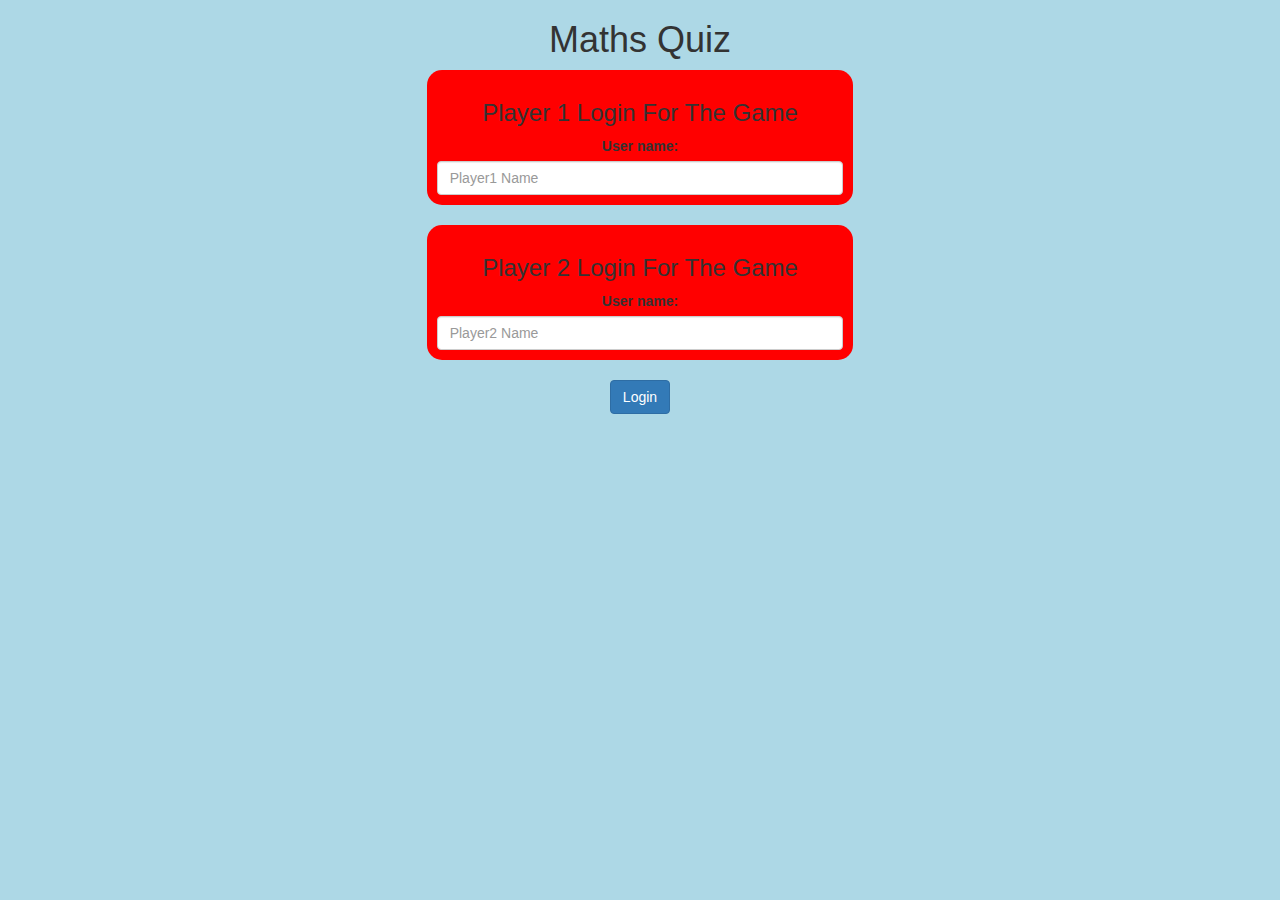
<file: index.html>
<!DOCTYPE html>
<html>

<head>
    <title>>Maths Quiz</title>

    <meta name="viewport" content="width=device-width, initial-scale=1">
    <link rel="stylesheet" href="https://maxcdn.bootstrapcdn.com/bootstrap/3.4.0/css/bootstrap.min.css">
    <script src="https://ajax.googleapis.com/ajax/libs/jquery/3.4.1/jquery.min.js"></script>
    <script src="https://maxcdn.bootstrapcdn.com/bootstrap/3.4.0/js/bootstrap.min.js"></script>

    <link rel="stylesheet" type="text/css" href="game.css">

    <script src="game_login.js"></script>
</head>

<body>
<center>
    <h1>Maths Quiz</h1>
    <div class="col-lg-4 col-sm-8 col-xs-11 login_div1">
    <h3>Player 1 Login For The Game</h3>
        <label>User name:</label>
        <input type="text" id="Player1_name_input" class="form-control" placeholder="Player1 Name">
        
    </div>
    <br>
        <div class="col-lg-4 col-sm-8 col-xs-11 login_div1">
    <h3>Player 2 Login For The Game</h3>
        <label>User name:</label>
        <input type="text" id="Player2_name_input" class="form-control" placeholder="Player2 Name">
        
    </div>
    <br>
    <button class="btn btn-primary" onclick="adduser()">Login</button>
    </center>
</body>

</html>
</file>
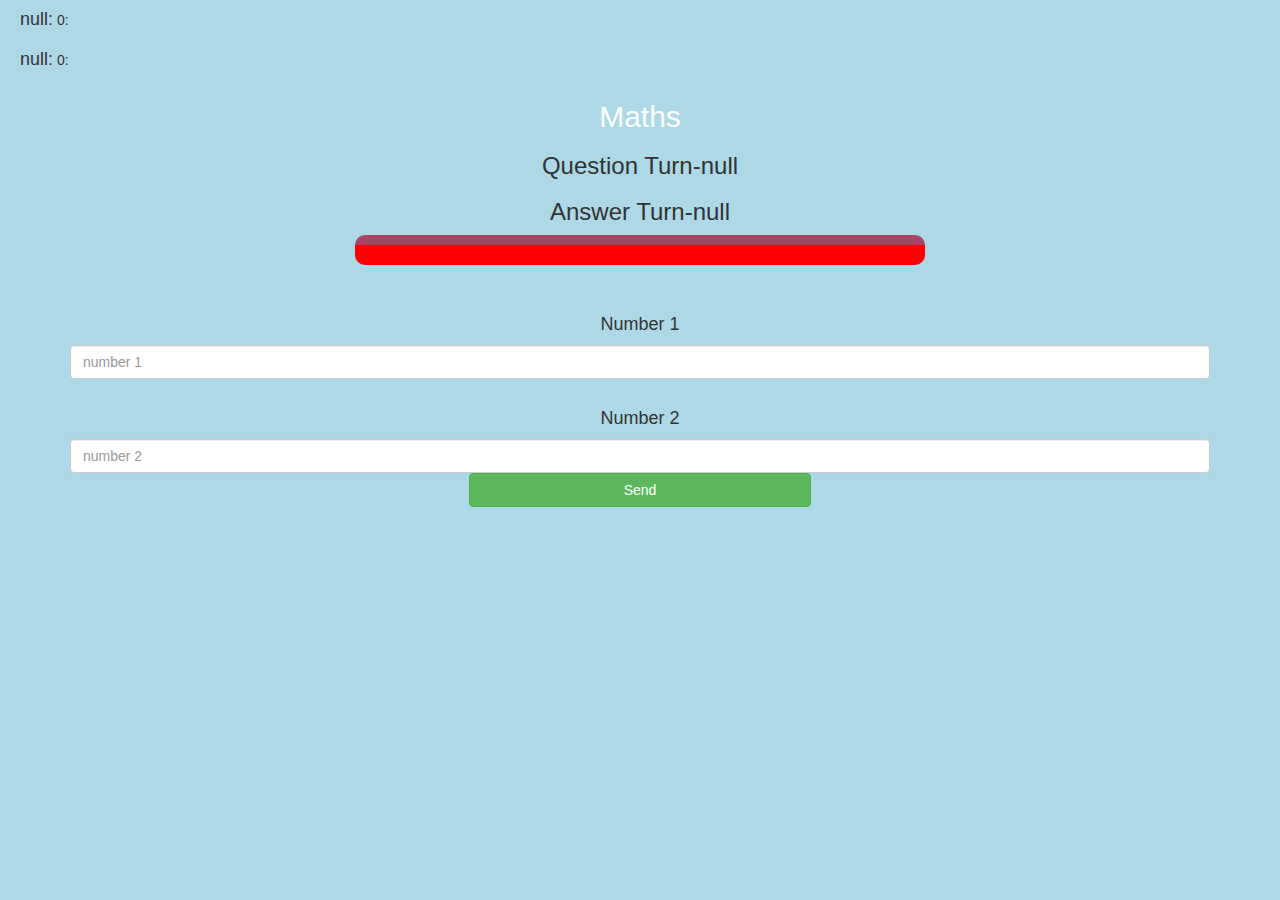
<file: game_page.html>
<html>

<head>
    <title>Maths Quiz</title>

    <meta name="viewport" content="width=device-width, initial-scale=1">
    <link rel="stylesheet" href="https://maxcdn.bootstrapcdn.com/bootstrap/3.4.0/css/bootstrap.min.css">
    <script src="https://ajax.googleapis.com/ajax/libs/jquery/3.4.1/jquery.min.js"></script>
    <script src="https://maxcdn.bootstrapcdn.com/bootstrap/3.4.0/js/bootstrap.min.js"></script>

    <link rel="stylesheet" type="text/css" href="game.css">

</head>

<body>
    <h4 id="player1_name"></h4> <span id="player1_score"> </span>
    <br>
    <h4 id="player2_name"></h4> <span id="player2_score"> </span>
    <div class="container">
        <center>
            <h2 style="color: white;">Maths</h2>
            <h3 id="player_question"></h3>
            <h3 id="player_answer"></h3>
            <div id="output" class="col-lg-6"></div>
            <br>
            <br>
            <h4>Number 1</h4>
            <input type="text" id="number1" class="form-control" placeholder="number 1">
            <br>
             <h4>Number 2</h4>
            <input type="text" id="number2" class="form-control" placeholder="number 2">
            <button onclick="send()" class="btn btn-success" style="width: 30%;" id="send">Send</button> 
            
        </center>
    </div>
    <script src="game_page.js"></script>
</body>
</html>
</file>
<file: game.css>
body
{
	background: lightblue;
}

	.login_div1 , .login_div2
	{
		background: red;
		padding: 10px;
		float: none;
		border-radius: 15px;
	}


#player1_name , #player2_name
{
	display: inline-block;
	margin-left: 20px;
}
#word
{
	width: 60%;
}
#word_display
{
	letter-spacing: 5px;
}
#output
{
background: red;
border-radius: 10px;
border-top: 10px solid #AA4465;
padding: 10px;
float: none;
text-align: left;
}
</file>
